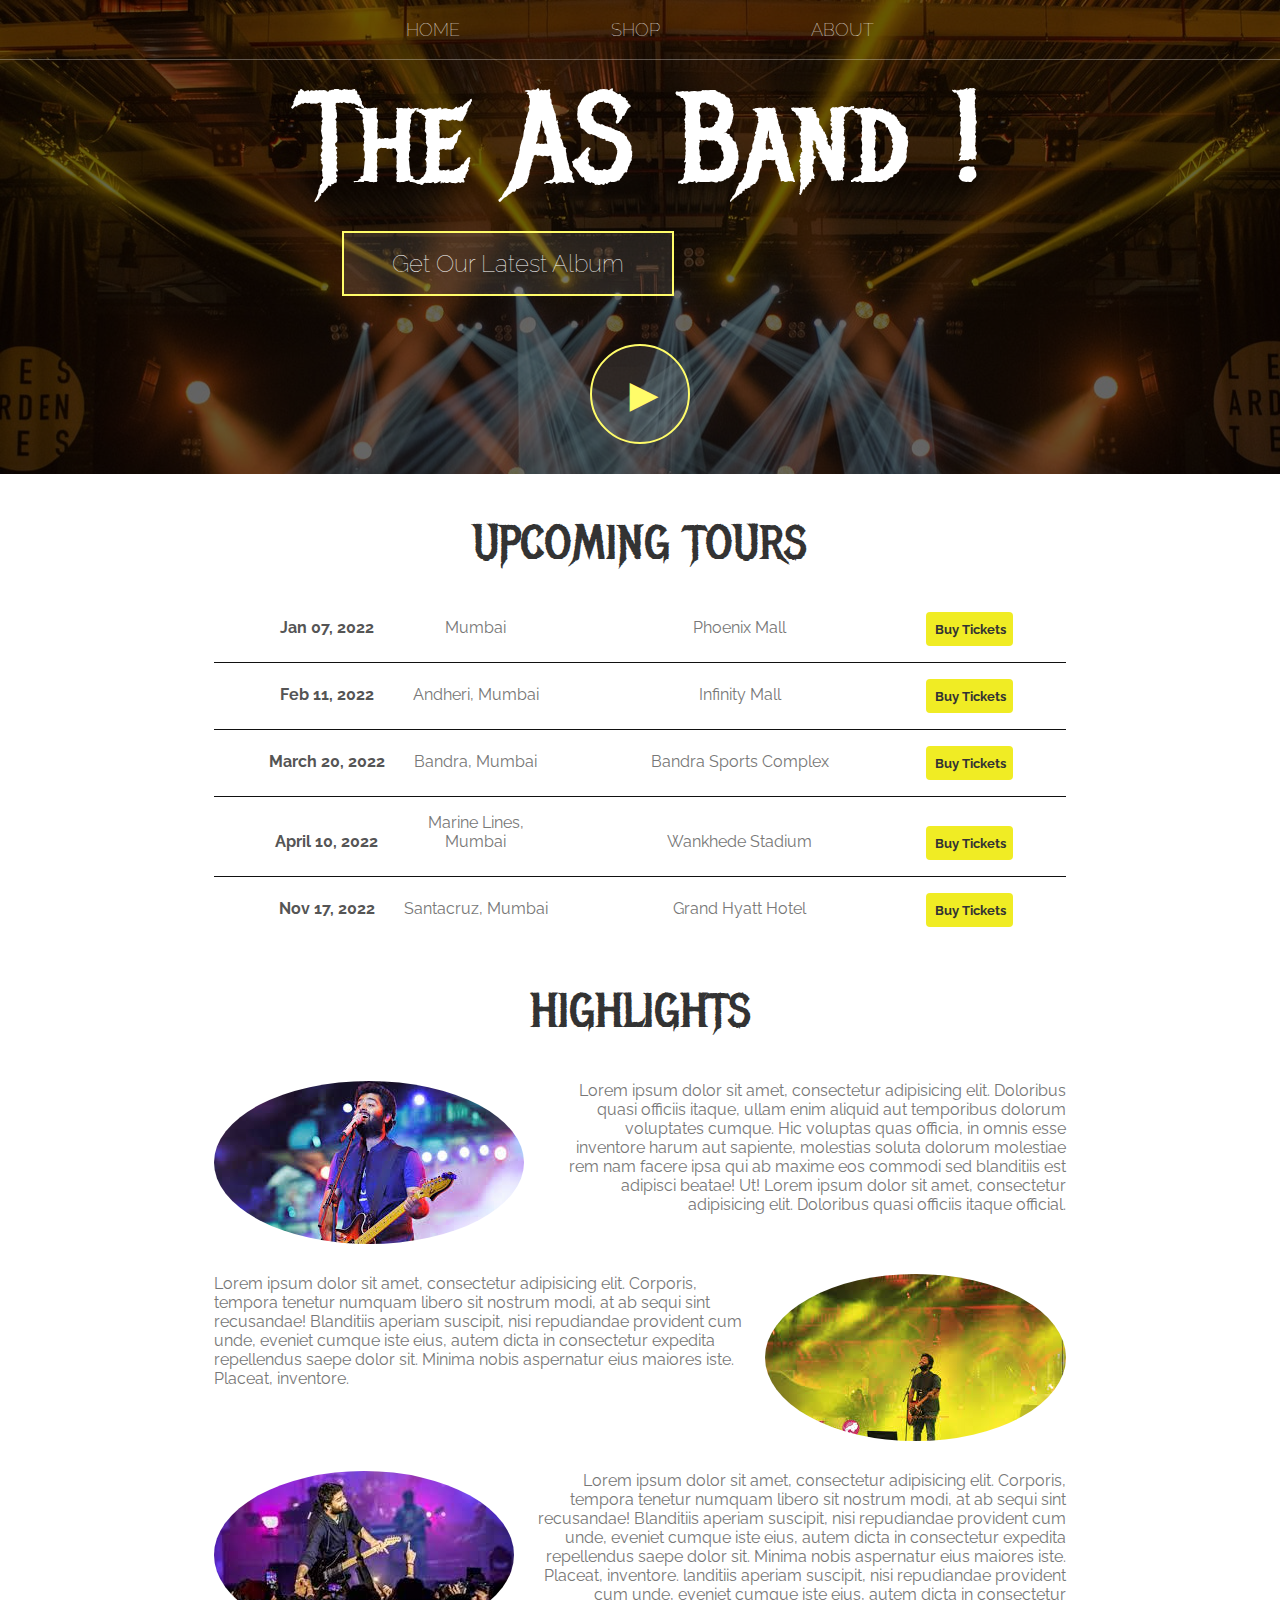
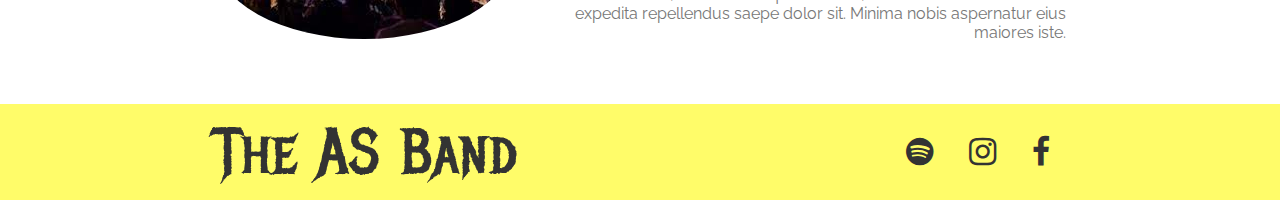
<file: index.html>
<!DOCTYPE html>
<html lang="en">
<head>
    <meta charset="UTF-8">
    <meta name="viewport" content="width=device-width, initial-scale=1.0">
    <meta name="description" content="This is arjit singh band page">
    <meta http-equiv="X-UA-Compatible" content="ie=edge">
    <link rel="icon" href="img/logo.jpg" type="img/jpg">
    <link rel="stylesheet" href="css/style.css">
    <link rel="stylesheet" href="https://cdnjs.cloudflare.com/ajax/libs/font-awesome/4.7.0/css/font-awesome.min.css">
    <title>The AS Band</title>
</head>
<body>
    <header class="main-header">
        <nav class="nav main-nav">
            <ul>
                <li><a href="index.html">HOME</a></li>
                <li><a href="shop.html">SHOP</a></li>
                <li><a href="about.html">ABOUT</a></li>
            </ul>
        </nav>
        <h1 class="band-name band-name-large">The AS Band !</h1>
        <div class="container">
            <a href="shop.html">
                <button class="btn btn-header" type="button">Get Our Latest Album</button>
            </a>
            <button class="btn btn-header btn-play" type="button">&#9658;</button>
        </div>
    </header>

    <section class="content-section container">
        <h2 class="section-header">UPCOMING TOURS</h2>
        <div>
            <div class="tour-row">
                <span class="tour-item tour-date">Jan 07, 2022</span>
                <span class="tour-item tour-city">Mumbai</span>
                <span class="tour-item tour-arena">Phoenix Mall</span>
                <button class="btn tour-item tour-btn btn-warning" type="button">Buy Tickets</button>
            </div>

            <div class="tour-row">
                <span class="tour-item tour-date">Feb 11, 2022</span>
                <span class="tour-item tour-city">Andheri, Mumbai</span>
                <span class="tour-item tour-arena">Infinity Mall</span>
                <button class="btn tour-item tour-btn btn-warning" type="button">Buy Tickets</button>
            </div>

            <div class="tour-row">
                <span class="tour-item tour-date">March 20, 2022</span>
                <span class="tour-item tour-city">Bandra, Mumbai</span>
                <span class="tour-item tour-arena">Bandra Sports Complex</span>
                <button class="btn tour-item tour-btn btn-warning" type="button">Buy Tickets</button>
            </div>

            <div class="tour-row">
                <span class="tour-item tour-date">April 10, 2022</span>
                <span class="tour-item tour-city">Marine Lines, Mumbai</span>
                <span class="tour-item tour-arena">Wankhede Stadium</span>
                <button class="btn tour-item tour-btn btn-warning" type="button">Buy Tickets</button>
            </div>

            <div class="tour-row">
                <span class="tour-item tour-date">Nov 17, 2022</span>
                <span class="tour-item tour-city">Santacruz, Mumbai</span>
                <span class="tour-item tour-arena">Grand Hyatt Hotel</span>
                <button class="btn tour-item tour-btn btn-warning" type="button">Buy Tickets</button>
            </div>
        </div>
    </section>

    <section class="content-section container">
        <h2 class="section-header">HIGHLIGHTS</h2>
        <div class="highlight">
            <img src="img/highlight1.jpg" class="highlight-image highlight-image1" alt="arjit singh highlight image 1">
            <p class="highlight-para highlight-para1">Lorem ipsum dolor sit amet, consectetur adipisicing elit. Doloribus quasi officiis itaque, ullam enim aliquid aut temporibus dolorum voluptates cumque. Hic voluptas quas officia, in omnis esse inventore harum aut sapiente, molestias soluta dolorum molestiae rem nam facere ipsa qui ab maxime eos commodi sed blanditiis est adipisci beatae! Ut! Lorem ipsum dolor sit amet, consectetur adipisicing elit. Doloribus quasi officiis itaque official.</p>
        </div>
        <div class="highlight">
            <img src="img/highlight2.jpg" class="highlight-image highlight-image2" alt="arjit singh highlight image 2">
            <p class="highlight-para highlight-para2">Lorem ipsum dolor sit amet, consectetur adipisicing elit. Corporis, tempora tenetur numquam libero sit nostrum modi, at ab sequi sint recusandae! Blanditiis aperiam suscipit, nisi repudiandae provident cum unde, eveniet cumque iste eius, autem dicta in consectetur expedita repellendus saepe dolor sit. Minima nobis aspernatur eius maiores iste. Placeat, inventore.</p>
        </div>
        <div class="highlight">
            <img src="img/highlight3.jpg" class="highlight-image highlight-image3" alt="arjit singh highlight image 3">
            <p class="highlight-para highlight-para3">Lorem ipsum dolor sit amet, consectetur adipisicing elit. Corporis, tempora tenetur numquam libero sit nostrum modi, at ab sequi sint recusandae! Blanditiis aperiam suscipit, nisi repudiandae provident cum unde, eveniet cumque iste eius, autem dicta in consectetur expedita repellendus saepe dolor sit. Minima nobis aspernatur eius maiores iste. Placeat, inventore. landitiis aperiam suscipit, nisi repudiandae provident cum unde, eveniet cumque iste eius, autem dicta in consectetur expedita repellendus saepe dolor sit. Minima nobis aspernatur eius maiores iste.</p>
        </div>
    </section>

    <footer class="main-footer">
        <div class="container main-footer-container">
            <h3 class="band-name">The AS Band</h3>
            <ul class="nav footer-nav">
                <li><a href="https://open.spotify.com/artist/4YRxDV8wJFPHPTeXepOstw"><i class="fa fa-spotify fa-2x"></i></a></li>
                <li><a href="https://www.instagram.com"><i class="fa fa-instagram fa-2x"></i></a></li>
                <li><a href="https://www.facebook.com"><i class="fa fa-facebook fa-2x"></i></a></li>
            </ul>
        </div>
    </footer>
</body>
</html>
</file>
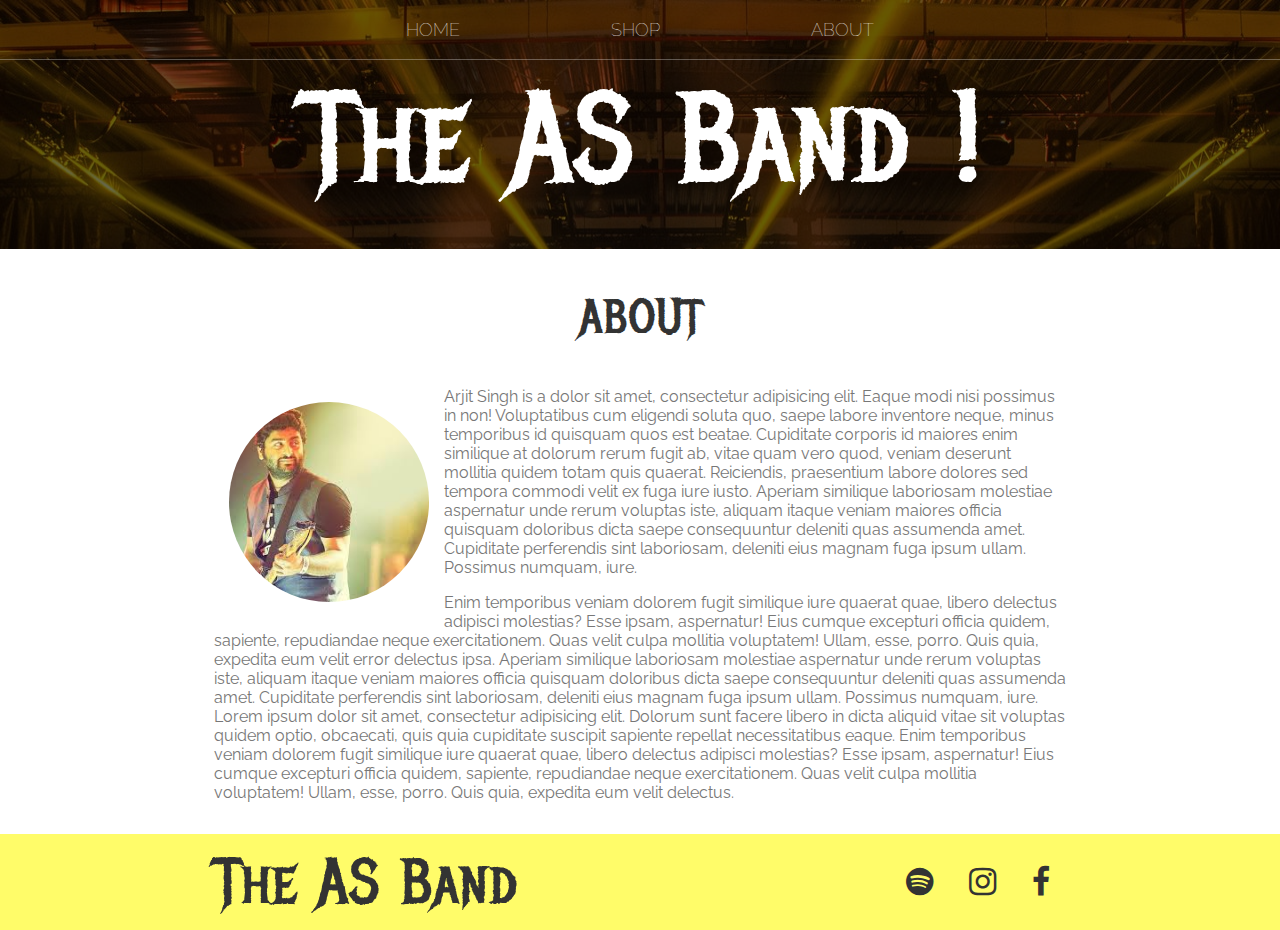
<file: about.html>
<!DOCTYPE html>
<html lang="en">
<head>
    <meta charset="UTF-8">
    <meta name="viewport" content="width=device-width, initial-scale=1.0">
    <meta name="description" content="This is arjit singh band page">
    <meta http-equiv="X-UA-Compatible" content="ie=edge">
    <link rel="icon" href="img/logo.jpg" type="img/jpg">
    <link rel="stylesheet" href="css/style.css">
    <link rel="stylesheet" href="https://cdnjs.cloudflare.com/ajax/libs/font-awesome/4.7.0/css/font-awesome.min.css">
    <title>The AS Band | About</title>
</head>
<body>
    <header class="main-header">
        <nav class="nav main-nav">
            <ul>
                <li><a href="index.html">HOME</a></li>
                <li><a href="shop.html">SHOP</a></li>
                <li><a href="about.html">ABOUT</a></li>
            </ul>
        </nav>
        <h1 class="band-name band-name-large">The AS Band !</h1>
    </header>

    <section class="container content-section">
        <h2 class="section-header">ABOUT</h2>
        <img src="img/about.jpg" class="about-band-image" alt="band members">
        <p>Arjit Singh is a dolor sit amet, consectetur adipisicing elit. Eaque modi nisi possimus in non! Voluptatibus cum eligendi soluta quo, saepe labore inventore neque, minus temporibus id quisquam quos est beatae. Cupiditate corporis id maiores enim similique at dolorum rerum fugit ab, vitae quam vero quod, veniam deserunt mollitia quidem totam quis quaerat. Reiciendis, praesentium labore dolores sed tempora commodi velit ex fuga iure iusto. Aperiam similique laboriosam molestiae aspernatur unde rerum voluptas iste, aliquam itaque veniam maiores officia quisquam doloribus dicta saepe consequuntur deleniti quas assumenda amet. Cupiditate perferendis sint laboriosam, deleniti eius magnam fuga ipsum ullam. Possimus numquam, iure.</p>
        <p>Enim temporibus veniam dolorem fugit similique iure quaerat quae, libero delectus adipisci molestias? Esse ipsam, aspernatur! Eius cumque excepturi officia quidem, sapiente, repudiandae neque exercitationem. Quas velit culpa mollitia voluptatem! Ullam, esse, porro. Quis quia, expedita eum velit error delectus ipsa. Aperiam similique laboriosam molestiae aspernatur unde rerum voluptas iste, aliquam itaque veniam maiores officia quisquam doloribus dicta saepe consequuntur deleniti quas assumenda amet. Cupiditate perferendis sint laboriosam, deleniti eius magnam fuga ipsum ullam. Possimus numquam, iure. Lorem ipsum dolor sit amet, consectetur adipisicing elit. Dolorum sunt facere libero in dicta aliquid vitae sit voluptas quidem optio, obcaecati, quis quia cupiditate suscipit sapiente repellat necessitatibus eaque. Enim temporibus veniam dolorem fugit similique iure quaerat quae, libero delectus adipisci molestias? Esse ipsam, aspernatur! Eius cumque excepturi officia quidem, sapiente, repudiandae neque exercitationem. Quas velit culpa mollitia voluptatem! Ullam, esse, porro. Quis quia, expedita eum velit delectus.</p>
    </section>

    <footer class="main-footer">
        <div class="container main-footer-container">
            <h3 class="band-name">The AS Band</h3>
            <ul class="nav footer-nav">
                <li><a href="https://open.spotify.com/artist/4YRxDV8wJFPHPTeXepOstw"><i class="fa fa-spotify fa-2x"></i></a></li>
                <li><a href="https://www.instagram.com"><i class="fa fa-instagram fa-2x"></i></a></li>
                <li><a href="https://www.facebook.com"><i class="fa fa-facebook fa-2x"></i></a></li>
            </ul>
        </div>
    </footer>
</body>
</html>
</file>
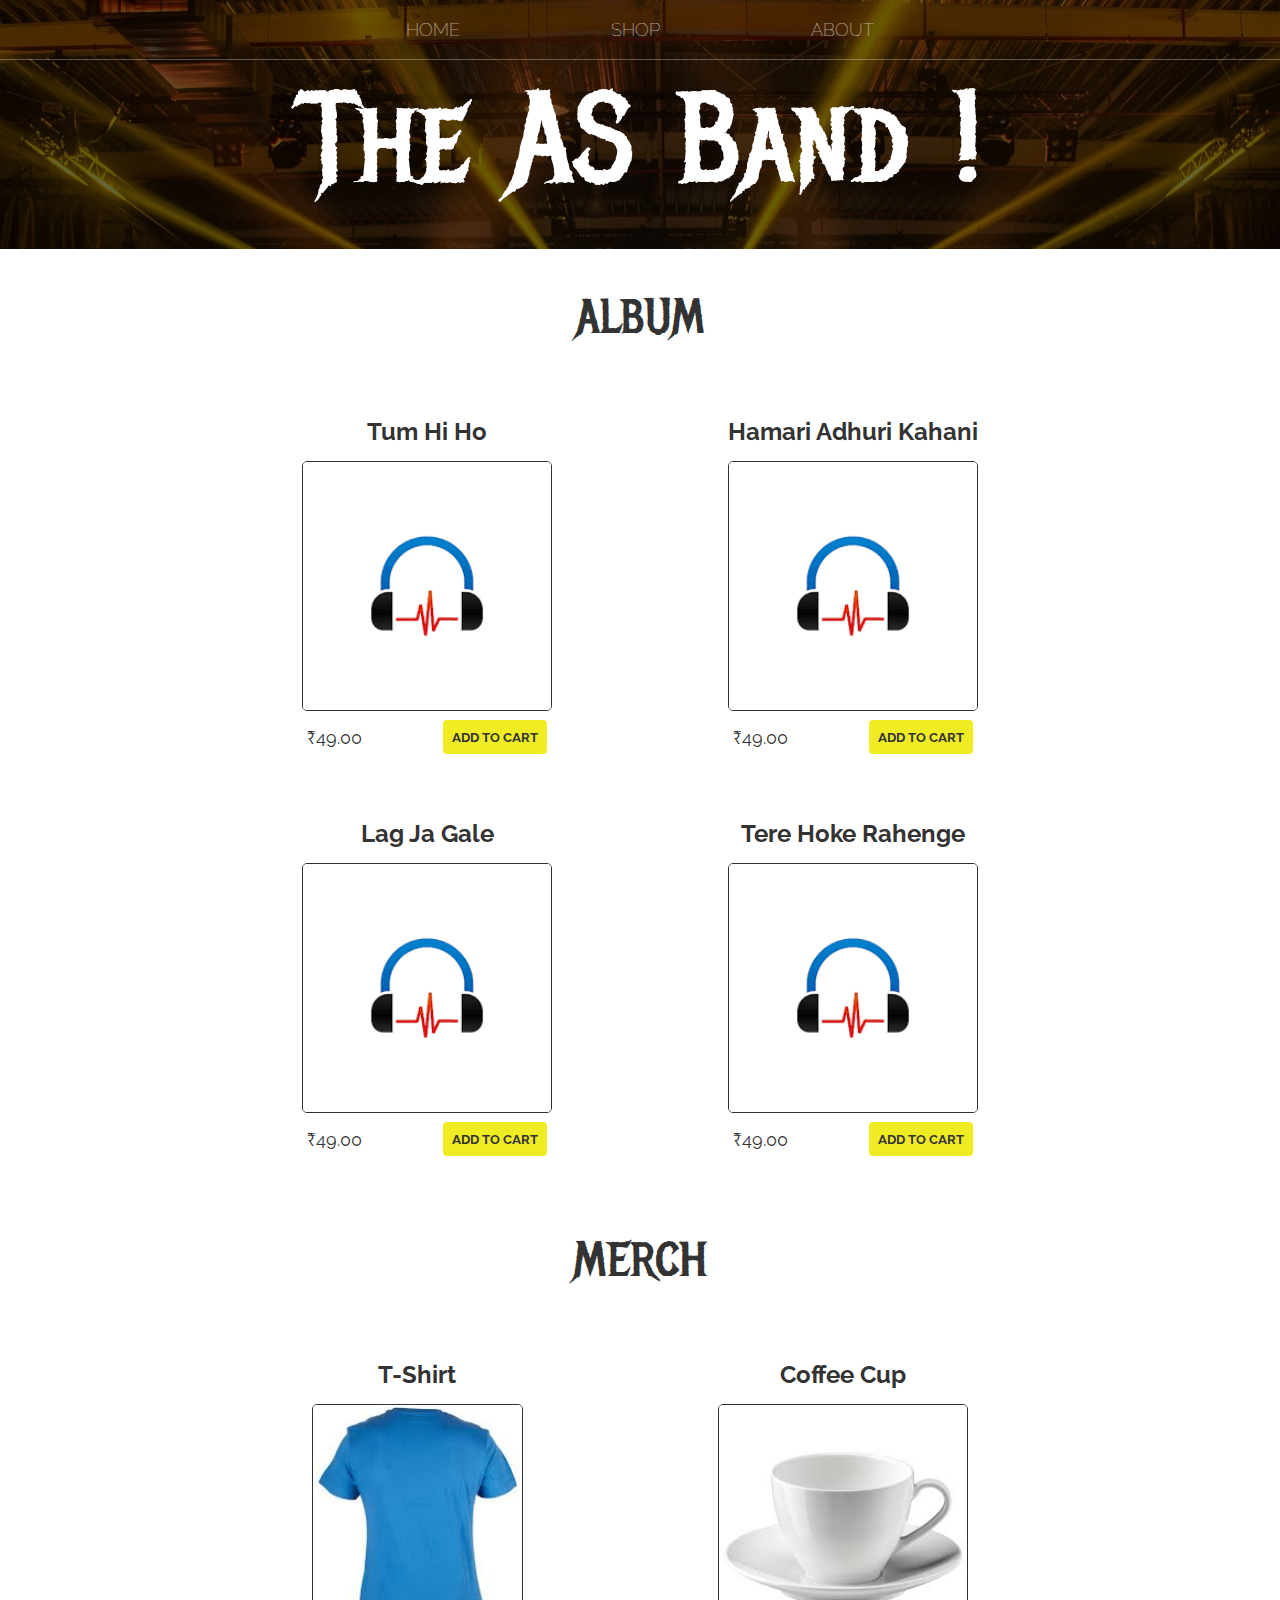
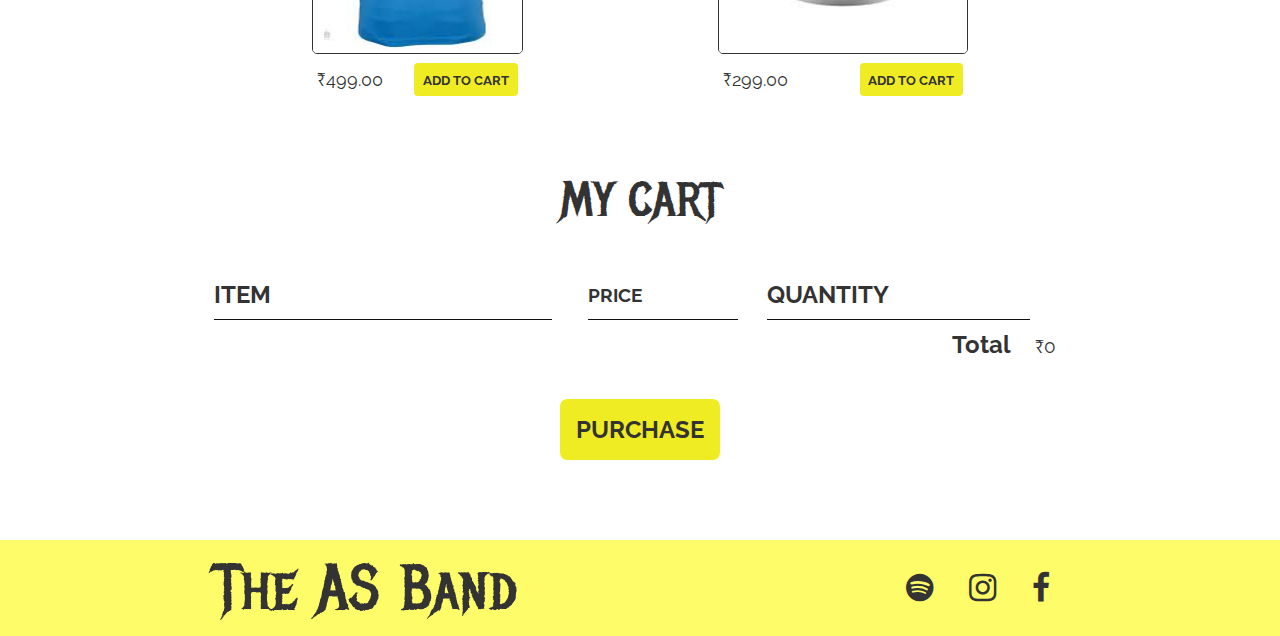
<file: shop.html>
<!DOCTYPE html>
<html lang="en">
<head>
    <meta charset="UTF-8">
    <meta name="viewport" content="width=device-width, initial-scale=1.0">
    <meta name="description" content="This is arjit singh band page">
    <meta http-equiv="X-UA-Compatible" content="ie=edge">
    <link rel="icon" href="img/logo.jpg" type="img/jpg">
    <link rel="stylesheet" href="css/style.css">
    <link rel="stylesheet" href="https://cdnjs.cloudflare.com/ajax/libs/font-awesome/4.7.0/css/font-awesome.min.css">
    <title>The AS Band | Shop</title>
</head>
<body>
    <header class="main-header">
        <nav class="nav main-nav">
            <ul>
                <li><a href="index.html">HOME</a></li>
                <li><a href="shop.html">SHOP</a></li>
                <li><a href="about.html">ABOUT</a></li>
            </ul>
        </nav>
        <h1 class="band-name band-name-large">The AS Band !</h1>
    </header>

    <section class="section-content container">
        <h2 class="section-header">ALBUM</h2>
        <div class="shop-items">
            <div class="shop-item">
                <span class="shop-item-title">Tum Hi Ho</span>
                <img class="shop-item-image" src="img/album.jpg" alt="album image">
                <div class="shop-item-details">
                    <span class="shop-item-price">₹49.00</span>
                    <button class=" btn btn-warning shop-item-button" type="button">ADD TO CART</button>
                </div>
            </div>
            <div class="shop-item">
                <span class="shop-item-title">Hamari Adhuri Kahani</span>
                <img class="shop-item-image" src="img/album.jpg" alt="album image">
                <div class="shop-item-details">
                    <span class="shop-item-price">₹49.00</span>
                    <button class=" btn btn-warning shop-item-button" type="button">ADD TO CART</button>
                </div>
            </div>
            <div class="shop-item">
                <span class="shop-item-title">Lag Ja Gale</span>
                <img class="shop-item-image" src="img/album.jpg" alt="album image">
                <div class="shop-item-details">
                    <span class="shop-item-price">₹49.00</span>
                    <button class=" btn btn-warning shop-item-button" type="button">ADD TO CART</button>
                </div>
            </div>
            <div class="shop-item">
                <span class="shop-item-title">Tere Hoke Rahenge</span>
                <img class="shop-item-image" src="img/album.jpg" alt="album image">
                <div class="shop-item-details">
                    <span class="shop-item-price">₹49.00</span>
                    <button class=" btn btn-warning shop-item-button" type="button">ADD TO CART</button>
                </div>
            </div>
        </div>
    </section>

    <section class="section-content container">
        <h2 class="section-header">MERCH</h2>
        <div class="shop-items">
            <div class="shop-item">
                <span class="shop-item-title">T-Shirt</span>
                <img class="shop-item-image" src="img/tshirt.jpg" alt="tshirt image">
                <div class="shop-item-details">
                    <span class="shop-item-price">₹499.00</span>
                    <button class="btn btn-warning shop-item-button" type="button">ADD TO CART</button>
                </div>
            </div>
            <div class="shop-item">
                <span class="shop-item-title">Coffee Cup</span>
                <img class="shop-item-image" src="img/coffeecup.jpg" alt="coffee cup image">
                <div class="shop-item-details">
                    <span class="shop-item-price">₹299.00</span>
                    <button class="btn btn-warning shop-item-button" type="button">ADD TO CART</button>
                </div>
            </div>
        </div>
    </section>

    <section class="section-content container">
        <h2 class="section-header">MY CART</h2>
        <div class="cart-row">
            <span class="cart-item cart-header cart-column">ITEM</span>
            <span class="cart-price cart-header cart-column">PRICE</span>
            <span class="cart-quantity cart-header cart-column">QUANTITY</span>
        </div>
        <div class="cart-items"></div>
        <div class="cart-total">
            <span class="cart-total-title">Total</span>
            <span class="cart-total-price">₹0</span>
        </div>
        <button class="btn btn-warning btn-purchase" type="button">PURCHASE</button>
    </section>

    <footer class="main-footer">
        <div class="container main-footer-container">
            <h3 class="band-name">The AS Band</h3>
            <ul class="nav footer-nav">
                <li><a href="https://open.spotify.com/artist/4YRxDV8wJFPHPTeXepOstw"><i class="fa fa-spotify fa-2x"></i></a></li>
                <li><a href="https://www.instagram.com"><i class="fa fa-instagram fa-2x"></i></a></li>
                <li><a href="https://www.facebook.com"><i class="fa fa-facebook fa-2x"></i></a></li>
            </ul>
        </div>
    </footer>

    <script src="js/shop.js"></script>

</body>
</html>
</file>
<file: css/style.css>
@import url('https://fonts.googleapis.com/css2?family=Raleway:wght@300;400&display=swap');
@import url('https://fonts.googleapis.com/css2?family=Metal+Mania&display=swap');

* {
    box-sizing: border-box;
    font-family: 'Raleway', sans-serif;
    color: #777;
}

html, body {
    margin: 0;
    padding: 0;
}

/* Header and Nav */
.main-header {
    background-color: rgba(0, 0, 0, 0.6);
    background-image: url("../img/bg.jpg");
    background-blend-mode: multiply;
    background-size: cover;
    padding-bottom: 30px;
}

.nav ul {
    margin: 0;
    padding: 10px 0;
}

.nav li {
    display: inline;
}

.nav a {
    display: inline-block;
    color: #fff;
    text-decoration: none;
    padding: .5em;
}

.nav a:hover {
    background-color: rgba(255, 255, 255, .3);
}

.main-nav {
    text-align: center;
    font-size: 1.1em;
    border-bottom: solid 1px rgba(255, 255, 255, .3);
    font-weight: lighter;
}

.main-nav li {
    padding: 0 5%;
}

.band-name {
    text-align: center;
    color: #333;
    margin: 0;
    font-family: 'Metal Mania', cursive;
    font-size: 4em;
    font-weight: normal;
}

.band-name-large {
    font-size: 8em;
    color: #fff;
}

/* Index | About | Store */
.content-section {
    margin: 1em;
}

.container {
    max-width: 900px;
    margin: 0 auto;
    padding: 0 1.5em;
}

.section-header {
    font-family: 'Metal Mania', cursive;
    font-weight: normal;
    color: #333;
    text-align: center;
    font-size: 3em;
}

 /* About */
.about-band-image {
    float: left;
    height: 200px;
    width: 200px;
    border-radius: 50%;
    margin: 15px;
}

/* Footer */
.main-footer {
    background-color: #fffc69;
    padding: .50em 0;
    margin-top: 2em;
}

.main-footer-container {
    display: flex;
    align-items: center;
}

.main-footer-container ul {
    flex-grow: 1;
    text-align: end;
}

.footer-nav li {
    padding: 0 .5em;
}

.footer-nav i {
    color: #333;
}

/* Index */
.btn {
    text-align: center;
    vertical-align: middle;
    padding: .67em;
    cursor: pointer;
}

.btn-header {
    margin: .5em 15% 2em 15%;
    background-color: rgba(255, 255, 255, .1);
    border: solid 2px #fffc69;
    color: #fff;
    border-radius: 0;
    font-size: 1.5em;
    font-weight: lighter;
    padding-left: 2em;
    padding-right: 2em;
    transition: .1s ease-in;
}

.btn-header:hover {
    background-color: rgba(255, 255, 255, .3);
}

.btn-play {
    color: #fffc69;
    display: block;
    margin: 0 auto;
    border-radius: 50%;
    padding:0;
    height: 100px;
    width: 100px;
    font-size: 3em;
    padding-left: 8px;
}

.btn-play:hover {
    transform: scale(1.1);
}

.tour-row {
    border-bottom: solid 1px #111;
    padding-bottom: 1em;
    margin-bottom: 1em;
    text-align: center;
}

.tour-row:last-child {
    border-bottom: none;
}

.tour-item {
    display: inline-block;
    padding-right: .5em;
}

.tour-date {
    color: #555;
    font-weight: bold;
    width: 15%;
}

.tour-city {
    width: 19%;
}

.tour-arena {
    width: 42%;
}

.tour-btn {
    max-width: 19%;
}

.btn-warning {
    color: #333;
    background-color: #f0ec24;
    border: none;
    font-weight: bold;
    border-radius: .3em;
}

.btn-warning:hover {
    background-color: #d1ce06;
}

.btn-danger {
    color: #fff;
    background-color: #f22613;
    border: none;
    font-weight: bold;
    border-radius: .3em;
}

.btn-danger:hover {
    background-color: #b81a0b;
}

.highlight {
    display: inline-block;
    margin-bottom: 30px;
}

.highlight-image {
    border-radius: 50%;

}

.highlight-image1 {
    float: left;
    margin-right: 30px;
}

.highlight-image2 {
    float: right;
    margin-left: 15px;
}

.highlight-image3 {
    float: left;
    margin-right: 15px;
}

.highlight-para {
    margin: 0;
}

.highlight-para1 {
    text-align: right;
}

.highlight-para2 {
    text-align: left;
}

.highlight-para3 {
    text-align: right;
}


/* Shop */
.shop-items {
    display: flex;
    flex-wrap: wrap;
    justify-content: space-around;
}

.shop-item {
    margin: 30px;
}

.shop-item-title {
    display: block;
    width: 100%;
    font-size: 1.5em;
    font-weight: bold;
    color: #333;
    margin-bottom: 15px;
    text-align: center;
}

.shop-item-image {
    height: 250px;
    border: solid 1px #333;
    border-radius: 5px;
}

.shop-item-details {
    display: flex;
    align-items: center;
    padding: 5px;
}

.shop-item-price {
    flex-grow: 1;
    color: #333;
    font-size: 1.1em;
}

.cart-header {
    font-size: 1.5em;
    font-weight: bold;
    color: #333;
}

.cart-column {
    display: flex;
    align-items: center;
    margin-right: 1.5em;
    margin-top: 10px;
    border-bottom: solid 1px #111;
    padding-bottom: 10px;
}

.cart-row {
    display: flex;
}

.cart-item {
    width: 45%;
}

.cart-price {
    width: 20%;
    font-size: 1.2em;
    color: #333;
}

.cart-quantity {
    width: 35%;
}

.cart-item-title {
    color: #333;
    font-size: 1.2em;
    margin-left: .5em;
}

.cart-item-image {
    width: 75px;
    height: auto;
    border-radius: 10px;
}

.cart-quantity-input {
    height: 34px;
    width: 50px;
    border-radius: 5px;
    border: solid 1px #f0ec24;
    background-color: #eee;
    color: #333;
    padding: 0;
    text-align: center;
    font-size: 1.2em;
    margin-right: 25px;
}

.cart-row:last-child {
    border-bottom: solid 1px #111;
}

.cart-row:last-child .cart-column {
    border: none;
}

.cart-total {
    text-align: right;
    margin-top: 10px;
    margin-right: 10px;
}

.cart-total-title {
    color: #333;
    font-size: 1.5em;
    font-weight: bold;
    margin-right: 20px;
}

.cart-total-price {
    color: #333;
    font-size: 1.2em;
}

.btn-purchase {
    display: block;
    margin: 40px auto 80px auto;
    font-size: 1.5em;
}
</file>
